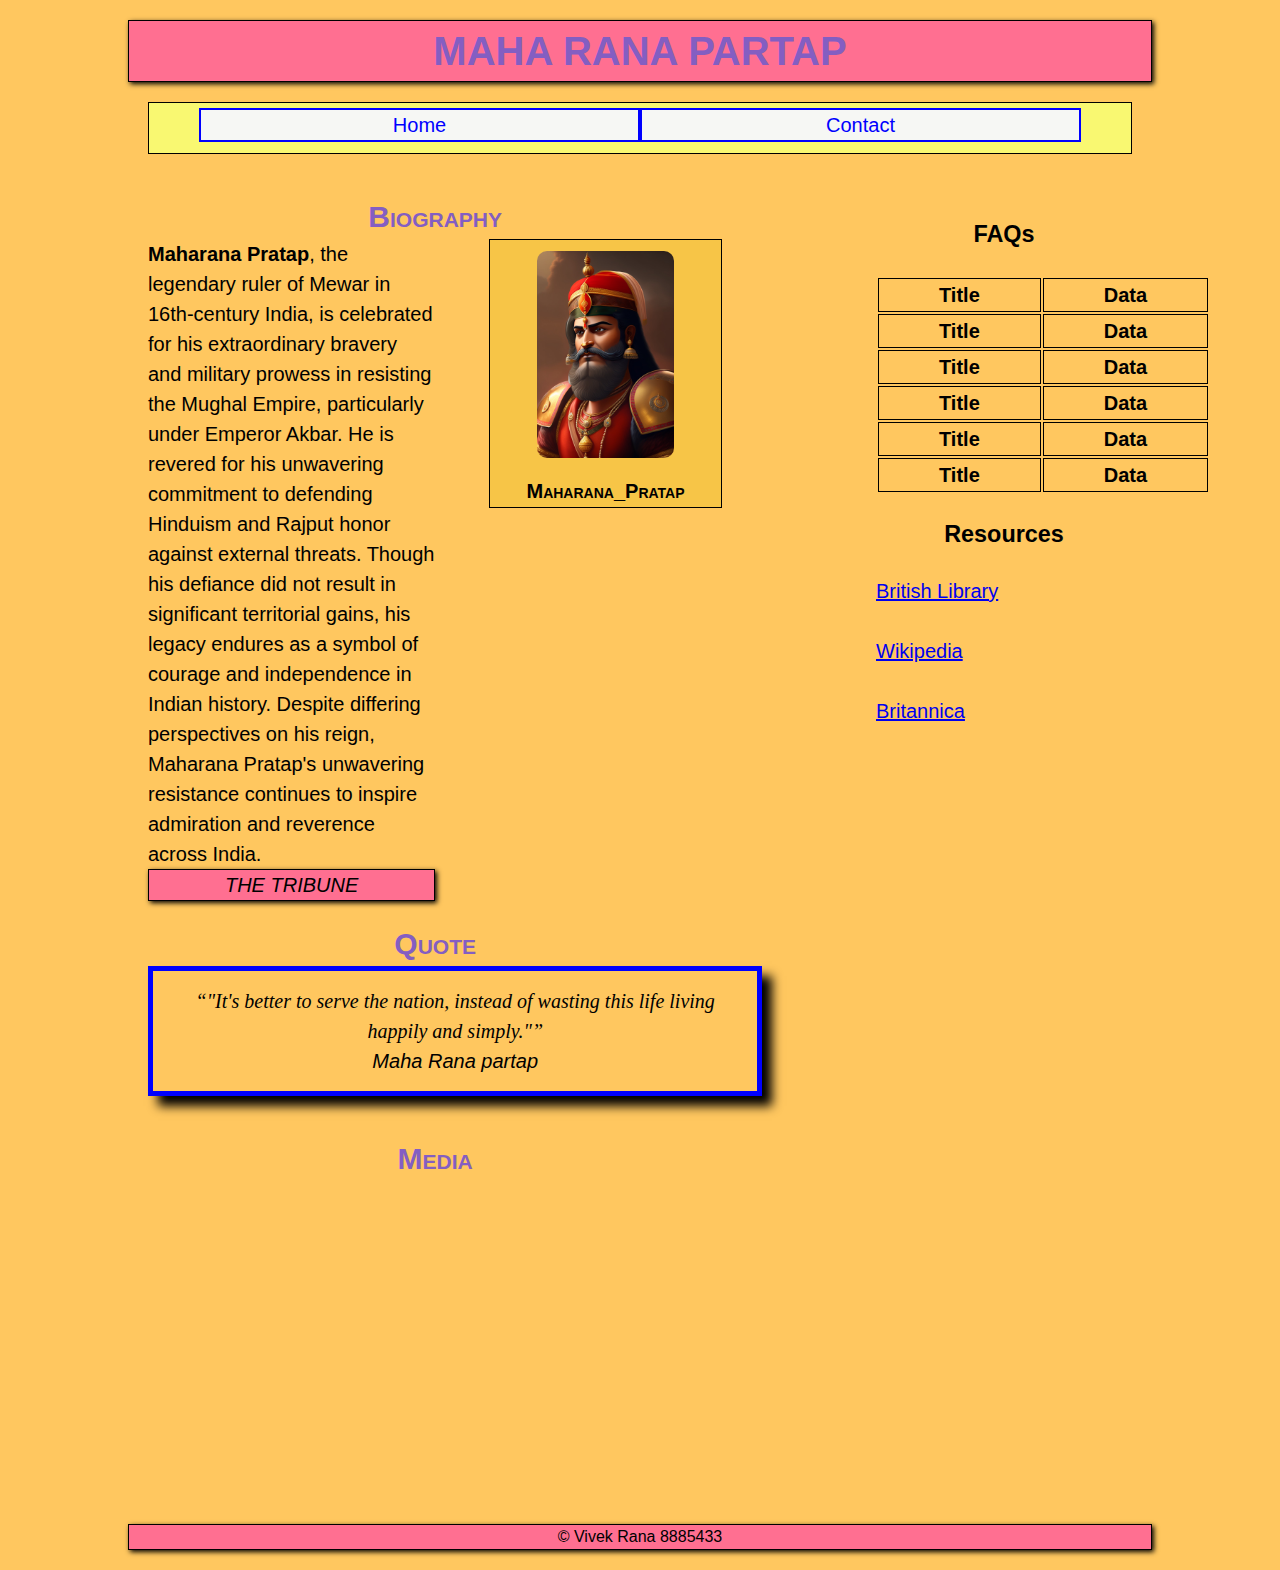
<file: index.html>
<!-- Vivek Rana 8885433-->
<!DOCTYPE html>
     <html lang="en">
     <head>
         <meta charset="UTF-8">
         <meta name="viewport" content="width=device-width, initial-scale=1.0">
         <title>MAHA RANA PARTAP </title>
         <meta name="description" content="Learn about the life and achievements of MAHA RANA PARTAP">
         <meta name="keywords" content="MAHA RANA PARTAP, patron of arts and literature,valor in India,bravery, chivalry, and patriotism">
     
         <link rel="stylesheet" href="css/normalize.css">
         <link rel="stylesheet" href="css/styles.css">
     </head>
     <body>
         <header>
             <h1>MAHA RANA PARTAP</h1>
         </header>

        <nav>
            <ul>
                <li id="home-link"><a href="index.html"> Home</a></li>
                <li id="contact-link"><a href="contact.html">Contact</a></li>
            </ul>
        </nav>
            

         <main>
             <section class="main-section">
                 <h2>Biography</h2>
                <div>
                    <blockquote id="bio" cite="thetribune.com">
                     <p><b>Maharana Pratap</b>, the legendary ruler of Mewar in 16th-century India, is celebrated for his extraordinary bravery and military prowess in resisting the Mughal Empire, particularly under Emperor Akbar. He is revered for his unwavering commitment to defending Hinduism and Rajput honor against external threats. Though his defiance did not result in significant territorial gains, his legacy endures as a symbol of courage and independence in Indian history. Despite differing perspectives on his reign, Maharana Pratap's unwavering resistance continues to inspire admiration and reverence across India.</p>
                     <footer><cite>THE TRIBUNE </cite></footer>
                    </blockquote>
                </div>
            
            <figure class="main-section-figure" id="relative-path-image">
                <img src="images/4e240906-38a3-4f57-ae4d-560073a1baed.jpg" alt="MAHA RANA PARTAP" width="300px auto" height="300px auto" title="Maharana Partap Singh">
                <figcaption>Maharana_Pratap</figcaption>
            </figure>
            </section>
             

             <!--<section class="main-section">
                 <h2>Images</h2>
                 figure class="main-section-figure" id="absolute-path-image">
                     <img src="images/Maharana_Pratap_By_Surendra_Singh_Shaktawat.jpg" alt="MAHA RANA PARTAP" width="300" height="300">
                     <figcaption>c. 9 May 1540  19 January 1597,</figcaption>
             </figure>
                 <figure class="main-section-figure" id="relative-path-image">
                     <img src="images/4e240906-38a3-4f57-ae4d-560073a1baed.jpg" alt="MAHA RANA PARTAP" width="300" height="300">
                     <figcaption>Maharana_Pratap</figcaption>
                 </figure>
             </section>!-->

            <section class="main-section" id="q">
                 <h2>Quote</h2>
                 <blockquote id="quote">
                     <q>"It's better to serve the nation, instead of wasting this life living happily and simply."</q><br>
                     <cite>Maha Rana partap</cite>
                 </blockquote>
            </section>


            <section class="main-section">
                 <h2>Media</h2>
                 <iframe width="560" height="315" src="https://www.youtube.com/embed/NNI9PCNXM6M?si=-xC5oktPbQcHjHNl" title="YouTube video player" frameborder="0" allow="accelerometer; autoplay; clipboard-write; encrypted-media; gyroscope; picture-in-picture; web-share" allowfullscreen></iframe>
            </section>
         </main>

    <div class="aside">
        <aside>
            <h3> FAQs </h3>
            <table>
                <tr>
                    <th> Title </th>
                    <th> Data </th>
                </tr>
                <tr>
                    <th> Title </th>
                    <th> Data </th>
                </tr>
                <tr>
                    <th> Title </th>
                    <th> Data </th>
                </tr>
                <tr>
                    <th> Title </th>
                    <th> Data </th>
                </tr>
                <tr>
                    <th> Title </th>
                    <th> Data </th>
                </tr>
                <tr>
                    <th> Title </th>
                    <th> Data </th>
                </tr>
            </table>     
            <h3> Resources </h3>
            <a href="https://library.bjp.org/jspui/bitstream/123456789/826/1/Maharana-Pratap%20-%20History.pdf"> British Library</a> <br></br>
            <a href="https://en.wikipedia.org/wiki/Maharana_Pratap"> Wikipedia</a><br></br>
            <a href="https://www.britannica.com/event/Battle-of-Gogunda"> Britannica</a>       
        </aside>
    </div>



         <footer>
             <p>&copy; Vivek Rana 8885433</p>
         </footer>
     </body>
     </html>
</file>
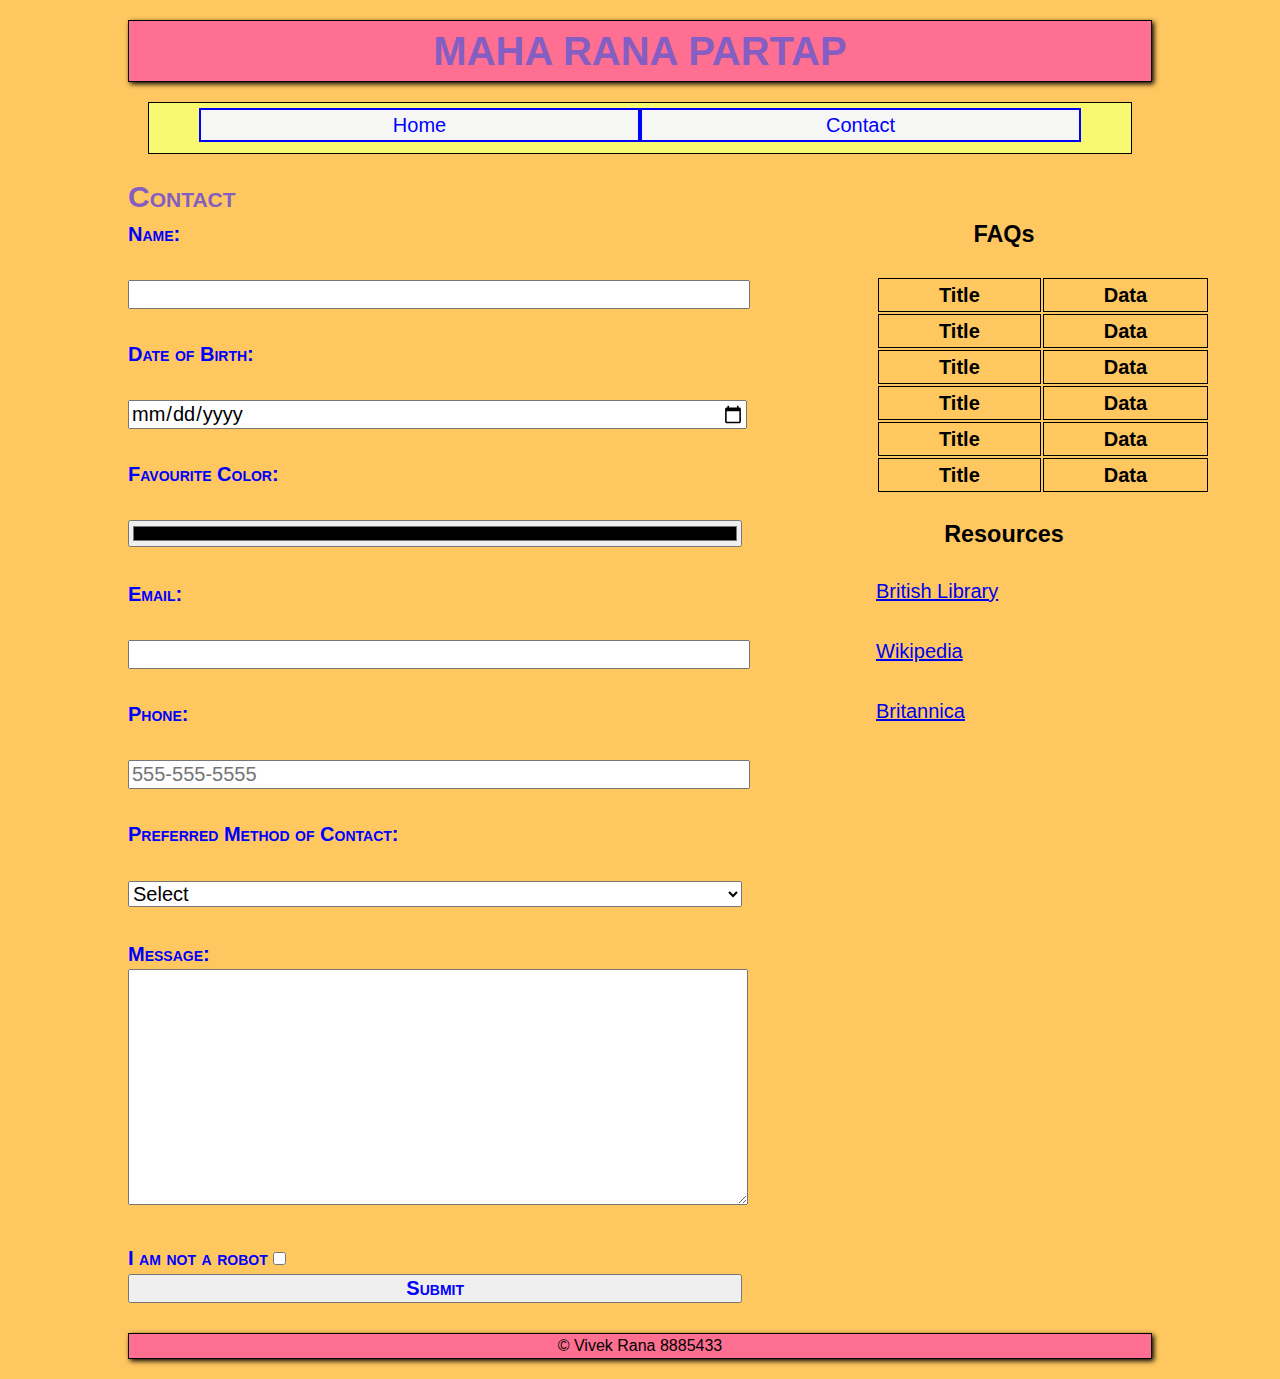
<file: contact.html>
<!-- Vivek Rana 8885433-->
<!DOCTYPE html>
<html lang="en">
<head>
    <meta charset="UTF-8">
    <meta name="viewport" content="width=device-width, initial-scale=1.0">
    <title> Maharana Partap Singh / Contact</title>
    <meta name="description" content="Contact MAHA RANA PARTAP">
    <meta name="keywords" content="MAHA RANA PARTAP, patron of arts and literature,valor in India,bravery, chivalry, and patriotism">
     
    <link rel="stylesheet" href="css/normalize.css">
    <link rel="stylesheet" href="css/styles.css">
    
</head>
<body>
    <header> 
        <h1>MAHA RANA PARTAP</h1>
    </header>

    <nav>
        <ul>
            <li id="home-link"><a href="index.html"> Home</a></li>
            <li id="contact-link"><a href="contact.html">Contact</a></li>
        </ul>
    </nav>


<main>
    <h2> Contact </h2>
    <form name="contact_form" id="contact_form" method="post" action="contact.php" autocomplete="off"></form>
    <div class="forms">
        <form action="" method="">
            <label for ="Name"> Name: </label> <br></br>
            <input type="text" id="Name" name="Name"> <br></br>

            <label for ="dob"> Date of Birth: </label> <br></br>
            <input type="date" id="dob" name="dob" placeholder="yyyy-mm-dd"> <br></br>
            
            <label for ="Favourite Color"> Favourite Color: </label> <br></br>
            <input type="color" id="Favourite Color" name="color"> <br></br>

            <label for ="Email"> Email: </label> <br></br>
            <input type="text" id="Email" name="email"> <br></br>

            <label for ="Phone"> Phone: </label> <br></br>
            <input type="tel" id="Phone" name="Phone" placeholder="555-555-5555"> <br></br>

            <label for ="Preferred Method of Contact"> Preferred Method of Contact: </label> <br></br>
            <name="" formaction="" method=""> 
            <select>
                <option value="Select">Select</option>
                <option value="Email">Email</option>
                <option value="Phone">Phone</option>
            </select>
            <br></br>

            <label for ="Message"> Message: </label> 
            <id="Message" name=""> <textarea rows="10" cols="40"></textarea> <br></br>
            <label>
            I am not a robot <input type="checkbox" name="terms"> </label>
        </form>
        
        
        <input type="Submit" value="Submit" method="post" action="contact.txt"><br></br>
        
    </div>
</main>
    <div class="aside">
        <aside>
            <h3> FAQs </h3>
            <table>
                <tr>
                    <th> Title </th>
                    <th> Data </th>
                </tr>
                <tr>
                    <th> Title </th>
                    <th> Data </th>
                </tr>
                <tr>
                    <th> Title </th>
                    <th> Data </th>
                </tr>
                <tr>
                    <th> Title </th>
                    <th> Data </th>
                </tr>
                <tr>
                    <th> Title </th>
                    <th> Data </th>
                </tr>
                <tr>
                    <th> Title </th>
                    <th> Data </th>
                </tr>
            </table>     
            <h3> Resources </h3>
            <a href="https://library.bjp.org/jspui/bitstream/123456789/826/1/Maharana-Pratap%20-%20History.pdf"> British Library</a> <br></br>
            <a href="https://en.wikipedia.org/wiki/Maharana_Pratap"> Wikipedia</a><br></br>
            <a href="https://www.britannica.com/event/Battle-of-Gogunda"> Britannica</a>       
        </aside>
    </div>

    <footer>
        <p>&copy; Vivek Rana 8885433</p>
    </footer>

</body>
</html>
</file>
<file: css/styles.css>
/* Vivek Rana 8885433 */

body, h1, h2, p, blockquote, footer {
    margin: 0;
    padding: 0;
}

h3{
    text-align: center;
}

html {
    font: 20px/1.5 Arial, sans-serif;
}

h1, h2 {
    font-variant: small-caps;
}


nav{
    text-align: center;
    border: 1px solid #000;
}

figcaption {
    font-weight: bold;
    font-variant: small-caps;
    font-size: 1rem; 
}

#quote{
    border: .25rem solid blue;
    box-shadow: .5rem .5rem .5rem black;
    padding: 15px;
    width: 100%;
}

q {
    font-style: italic;
    font-family: cursive;
}

footer p {
    font-size: 0.8rem; }


body {
    width: 80%; 
    max-width: 1200px; 
    margin: auto; 
    padding: 20px; 
}

.main-section {
    text-align: center; 
    padding:20px; 
}

#bio {
    text-align: left; 
    width : 50%;
    float : left;
}


header, footer {
    border: 1px solid #000; 
    box-shadow: 2px 2px 5px black; 
    text-align: center; 
    margin-bottom: 2px;
}

footer{
    margin-bottom: auto;
}

/*.main-section-figure {
    border: 1px solid #000; 
  border-radius: 5px;  
  box-shadow: 2px 2px 5px #888;  
   margin: 10px auto; }*/


figure {
    display: inline-block; 
    border: 1px solid #000; 
    padding: 20px; 
    margin: 0; 
}


figcaption#relative-path-image {
    color: #00ff00; 
}

h1, h2 {
    color: #845EC2; 
}


header, footer {
    background: #FF6F91;
}



#relative-path-image {
    background-color: hsla(50, 86%, 48%, 0.3);
    width: 40%;
    float: right;
    padding: 1px;
}

#media{
    padding: 15px;
    border: .25rem solid blue;
    width: 100%; height: 60%;
}

aside{ 
    margin: 1rem;
    padding: auto;
    float: right;
    width: 25%;
        
}


th{
    border: 1px solid #000;
    padding-left: 60px;
    padding-right: 60px;
    margin: 5px;
}


div #forms{
    float: left;
    margin-left: auto;
}


main{
    float: left;
    width: 60%;
    
}

footer{
    clear: both;
}


html{
    background-color: #FFC75F;
}


nav{
    background-color: #F9F871;
    padding: 0 2rem 2rem 2rem ;
    margin : 1rem;
    text-align: center;}

nav ul{
    list-style-type: none;
    padding : 0.25rem;
    margin : 0 0.25rem;
    
}


nav > ul > li > a{
    color: blue;
    background-color:   #f6f7f4;
    display : block;
    text-decoration: none;
    border : 0.1rem solid blue;

}
nav > ul > li > a:hover{
    color:  #f6f7f4;
    background-color: blue; 
    border : 0.1rem solid  #f6f7f4;;

}

#home-link{
    float :left;
    width : 50%;
}
#contact-link{
    float : right;
    width : 50%
}

.main-section-figure img{
    height : 60%; 
    width : 60%;
    border-radius : 1rem; 
    padding : .5rem; }


.Submit-btn {
        width: 1500px; 
        height: 50px; 
}

#q{
    clear: both;
}

input[type=text], input[type=email], input[type=date], select, textarea, input[type=tel], input[type=url], input[type=submit], input[type=color]{
    width : 100%;
}

label, input[type=submit]{
    font-variant: small-caps;
    color : blue;
    font-weight: bold;
    font-size: 1rem;
}
</file>
